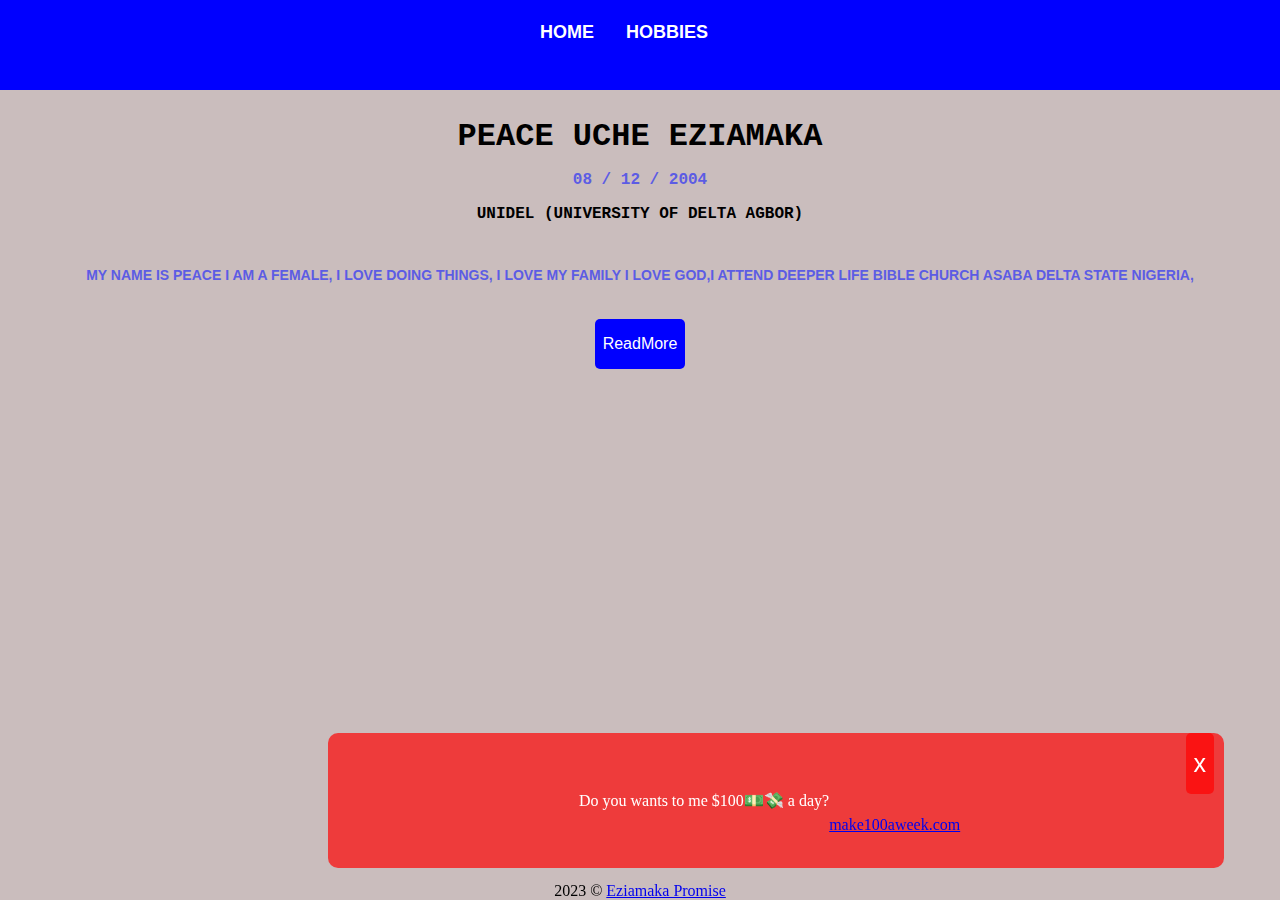
<file: index.html>
<!DOCTYPE html>
<html lang="en">

<head>
  <meta charset="UTF-8">
  <meta http-equiv="X-UA-Compatible" content="IE=edge">
  <meta name="viewport" content="width=device-width, initial-scale=1.0">
  <title>Eziamaka Peace</title>
  <link rel="stylesheet" href="./style.css">
</head>

<body>
  <div id="ads">
    <button id="showx">x</button>
    <p>Do you wants to me $100💵💸 a day?</p>
    <a href="https://mumu-zeta.vercel.app" target="_blank">make100aweek.com</a>
  </div>
  <nav>
    <ul>
      <li><a href="./index.html">Home</a></li>
      <li><a href="./hobbies.html">Hobbies</a></li>
    </ul>
  </nav>
  <section>
    <div class="about">
      <h1>PEACE UCHE EZIAMAKA</h1>
      <h3>08 / 12 / 2004</h3>
      <h2>UNIDEL (University of Delta Agbor)</h2>
      <p>My name is peace i am a female, i love doing things, i love my family i love God,i attend deeper life bible
        church asaba delta state nigeria,
        <span id="seemore">
          Well i am a choir i love singing i have a beautiful voice i sing auto in y church. Let me talk about my family
          we are six plus me that what makes us six,i love my younger ones. I thank God for life i thank GOD for the
          situation i am in all
          glory be to him i also want to thank my parents for what they have been doing for me right from birth,God keep
          blessing them, AMEN.
        </span>
      </p>
      <button id="seebtn">ReadMore</button>
    </div>
  </section>

  <footer><span id="date">2023</span> &copy; <a href="https://eziamakapromise.netlify.app" target="_blank">Eziamaka
      Promise</a></footer>
  <script src="./app.js"></script>
</body>

</html>
</file>
<file: style.css>
* {
 padding: 0;
 margin: 0;
 box-sizing: border-box;
}

body {
 background: rgb(202, 189, 189);
}

nav {
 width: 100%;
 height: 10vh;
 background: blue;
}

nav ul li {
 display: inline;
 text-transform: uppercase;
 margin-top: 1.4rem;
}

nav ul {
 display: flex;
 justify-content: center;
 align-items: center;
 text-align: center;
}

nav ul li a {
 padding-right: 2rem;
 text-decoration: none;
 color: white;
 font-weight: 700;
 font-family: sans-serif;
 font: italic;
 font-size: 18px;
}

section {
 margin-top: 20px;
}

section h1 {
 padding: 0.5rem;
 text-align: center;
 font-family: 'Courier New', Courier, monospace;
 cursor: pointer;
}

section h2 {
 padding: 0.5rem;
 text-align: center;
 font-family: 'Courier New', Courier, monospace;
 cursor: pointer;
 font-size: 16px;
 text-transform: uppercase;

}

section h3 {
 padding: 0.5rem;
 text-align: center;
 font-family: 'Courier New', Courier, monospace;
 font-size: 16px;
 cursor: pointer;
 color: rgb(92, 92, 228);

}

section p {
 text-align: center;
 font-family: 'Arial Narrow', Arial, sans-serif;
 line-height: 1.5rem;
 font-weight: 700;
 font-size: 14px;
 text-transform: uppercase;
 padding: 2rem;
 color: rgb(92, 92, 228);

}

button {
 background: blue;
 border: none;
 padding: 1rem 0.5rem;
 border-radius: 5px;
 color: white;
 font-size: 16px;
 text-align: center;
 display: flex;
 justify-content: center;
 align-items: center;
 margin: 0 auto;
 cursor: pointer;
}

#seemore {
 display: none;
}

footer {
 position: fixed;
 left: 0;
 right: 0;
 bottom: 0;
 text-align: center;
}

#ads {
 display: flex;
 justify-content: center;
 align-items: center;
 background: rgba(255, 0, 0, 0.686);
 border-radius: 10px;
 width: 70%;
 height: 15vh;
 position: fixed;
 bottom: 2rem;
 right: 3.5rem;
}

#showx {
 color: white;
 font-size: 25px;
 background: rgba(255, 0, 0, 0.686);
 position: absolute;
 right: 10px;
 top: 0;
}

#ads p {
 padding-left: 0.2rem;
 color: white;
}

#ads a {
 font-size: 16px;
 margin-top: 3rem;
 margin-right: 1rem;
}

#ads a:hover {
 color: white;
}

section ul li {
 display: flex;
 justify-content: center;
 align-items: center;
 padding: 1.5rem;
}

section ul li a {
 text-decoration: none;
 text-transform: uppercase;
 color: black;
 font-family: 'Gill Sans', 'Gill Sans MT', Calibri, 'Trebuchet MS', sans-serif;
 font-weight: 700;
}
</file>
